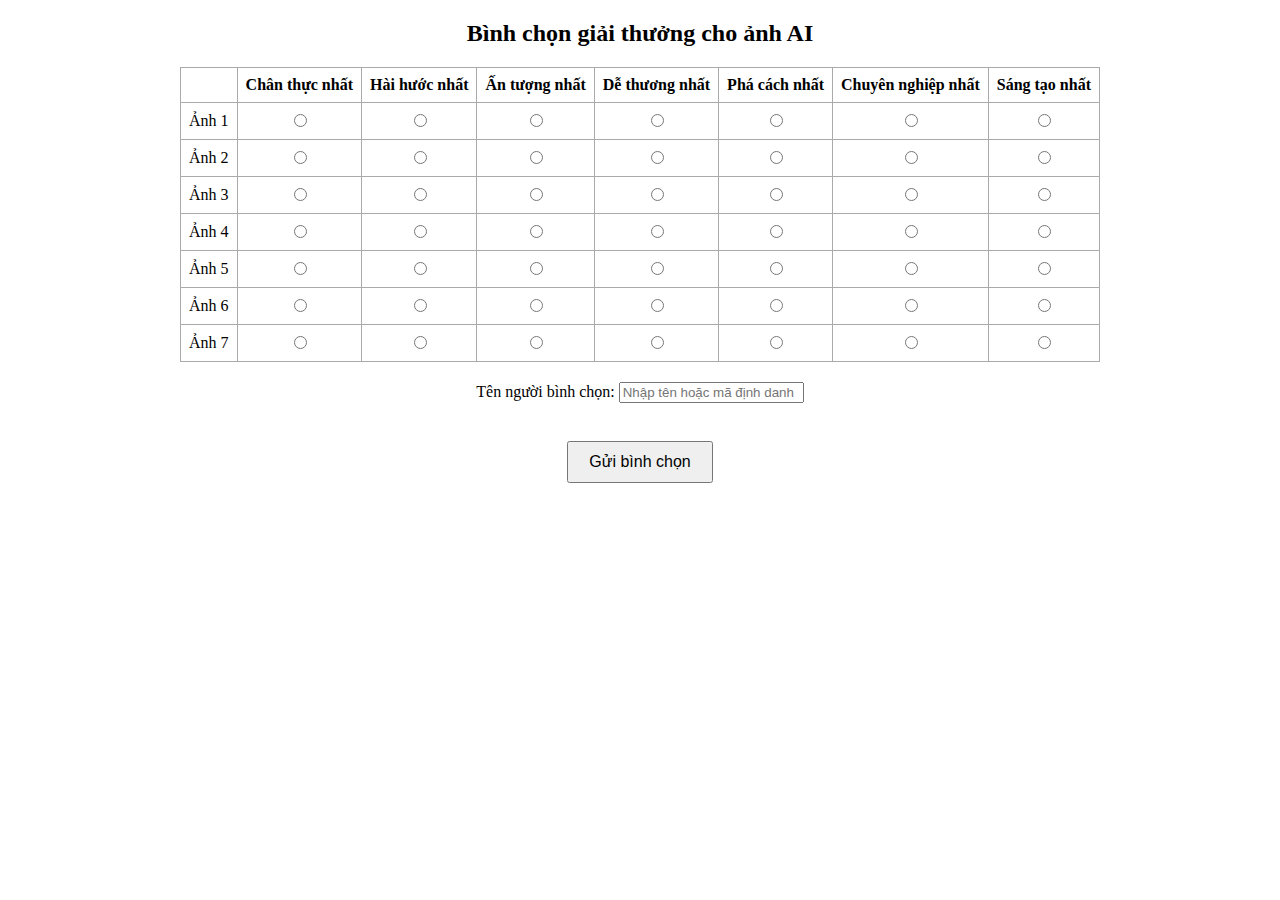
<file: binh_chon_anh_ai_google_sheets (1).html>
<!DOCTYPE html>
<html lang="vi">
<head>
  <meta charset="UTF-8">
  <title>Bình chọn ảnh AI kỷ niêm 32 năm thành lập Cục Tần số vô tuyến điện</title>
  <style>
    table {
      border-collapse: collapse;
      margin: 20px auto;
    }
    td, th {
      border: 1px solid #aaa;
      padding: 8px;
      text-align: center;
    }
    .disabled {
      opacity: 0.3;
      pointer-events: none;
    }
    button {
      margin-top: 20px;
      padding: 10px 20px;
      font-size: 16px;
    }
  </style>
</head>
<body>
  <h2 style="text-align:center">Bình chọn giải thưởng cho ảnh AI</h2>
  <form id="voteForm">
    <table>
      <thead>
        <tr>
          <th></th>
          <th>Chân thực nhất</th>
          <th>Hài hước nhất</th>
          <th>Ấn tượng nhất</th>
          <th>Dễ thương nhất</th>
          <th>Phá cách nhất</th>
          <th>Chuyên nghiệp nhất</th>
          <th>Sáng tạo nhất</th>
        </tr>
      </thead>
      <tbody></tbody>
    </table>
    <div style="text-align:center">
      <label for="user">Tên người bình chọn: </label>
      <input type="text" id="user" required placeholder="Nhập tên hoặc mã định danh">
      <br><br>
      <button type="submit">Gửi bình chọn</button>
    </div>
  </form>

  <script>
    const images = ["Ảnh 1", "Ảnh 2", "Ảnh 3", "Ảnh 4", "Ảnh 5", "Ảnh 6", "Ảnh 7"];
    const awards = [
      "Chân thực nhất",
      "Hài hước nhất",
      "Ấn tượng nhất",
      "Dễ thương nhất",
      "Phá cách nhất",
      "Chuyên nghiệp nhất",
      "Sáng tạo nhất"
    ];

    const tbody = document.querySelector("tbody");

    images.forEach((img, rowIdx) => {
      const tr = document.createElement("tr");
      const labelCell = document.createElement("td");
      labelCell.textContent = img;
      tr.appendChild(labelCell);

      awards.forEach((award, colIdx) => {
        const td = document.createElement("td");
        const radio = document.createElement("input");
        radio.type = "radio";
        radio.name = `row-${rowIdx}`;
        radio.dataset.row = rowIdx;
        radio.dataset.col = colIdx;
        td.appendChild(radio);
        tr.appendChild(td);
      });

      tbody.appendChild(tr);
    });

    document.querySelectorAll("input[type='radio']").forEach(radio => {
      radio.addEventListener("change", function() {
        const row = this.dataset.row;
        const col = this.dataset.col;

        document.querySelectorAll(`input[data-row='${row}']`).forEach(el => {
          if (el !== this) el.closest("td").classList.add("disabled");
        });

        document.querySelectorAll(`input[data-col='${col}']`).forEach(el => {
          if (el !== this) el.closest("td").classList.add("disabled");
        });

        this.closest("td").classList.remove("disabled");
      });
    });

    const scriptURL = "https://script.google.com/macros/s/AKfycbxMbiCGzc6oEU9lBGTlV4PtaFnoOQQO9W61sszH-EXYoKQkFwGmODb5Bl_aZ--B_HtN/exec"; 

    document.getElementById("voteForm").addEventListener("submit", function(e) {
      e.preventDefault();
      const user = document.getElementById("user").value.trim();
      if (!user) {
        alert("Vui lòng nhập tên người bình chọn!");
        return;
      }

      const selected = document.querySelectorAll("input[type='radio']:checked");
      if (selected.length !== 7) {
        alert("Bạn phải chọn đủ 7 giải thưởng cho 7 ảnh!");
        return;
      }

      const votes = [];
      selected.forEach(input => {
        const row = parseInt(input.dataset.row);
        const col = parseInt(input.dataset.col);
        votes.push({
          user: user,
          image: images[row],
          award: awards[col]
        });
      });

      fetch(scriptURL, {
        method: "POST",
        headers: {
          "Content-Type": "application/json"
        },
        body: JSON.stringify(votes)
      })
      .then(res => res.text())
      .then(response => {
        alert("Bình chọn đã được gửi thành công!");
        document.getElementById("voteForm").reset();
        document.querySelectorAll("td").forEach(td => td.classList.remove("disabled"));
      })
      .catch(err => alert("Gửi dữ liệu thất bại: " + err));
    });
  </script>
</body>
</html>
</file>
